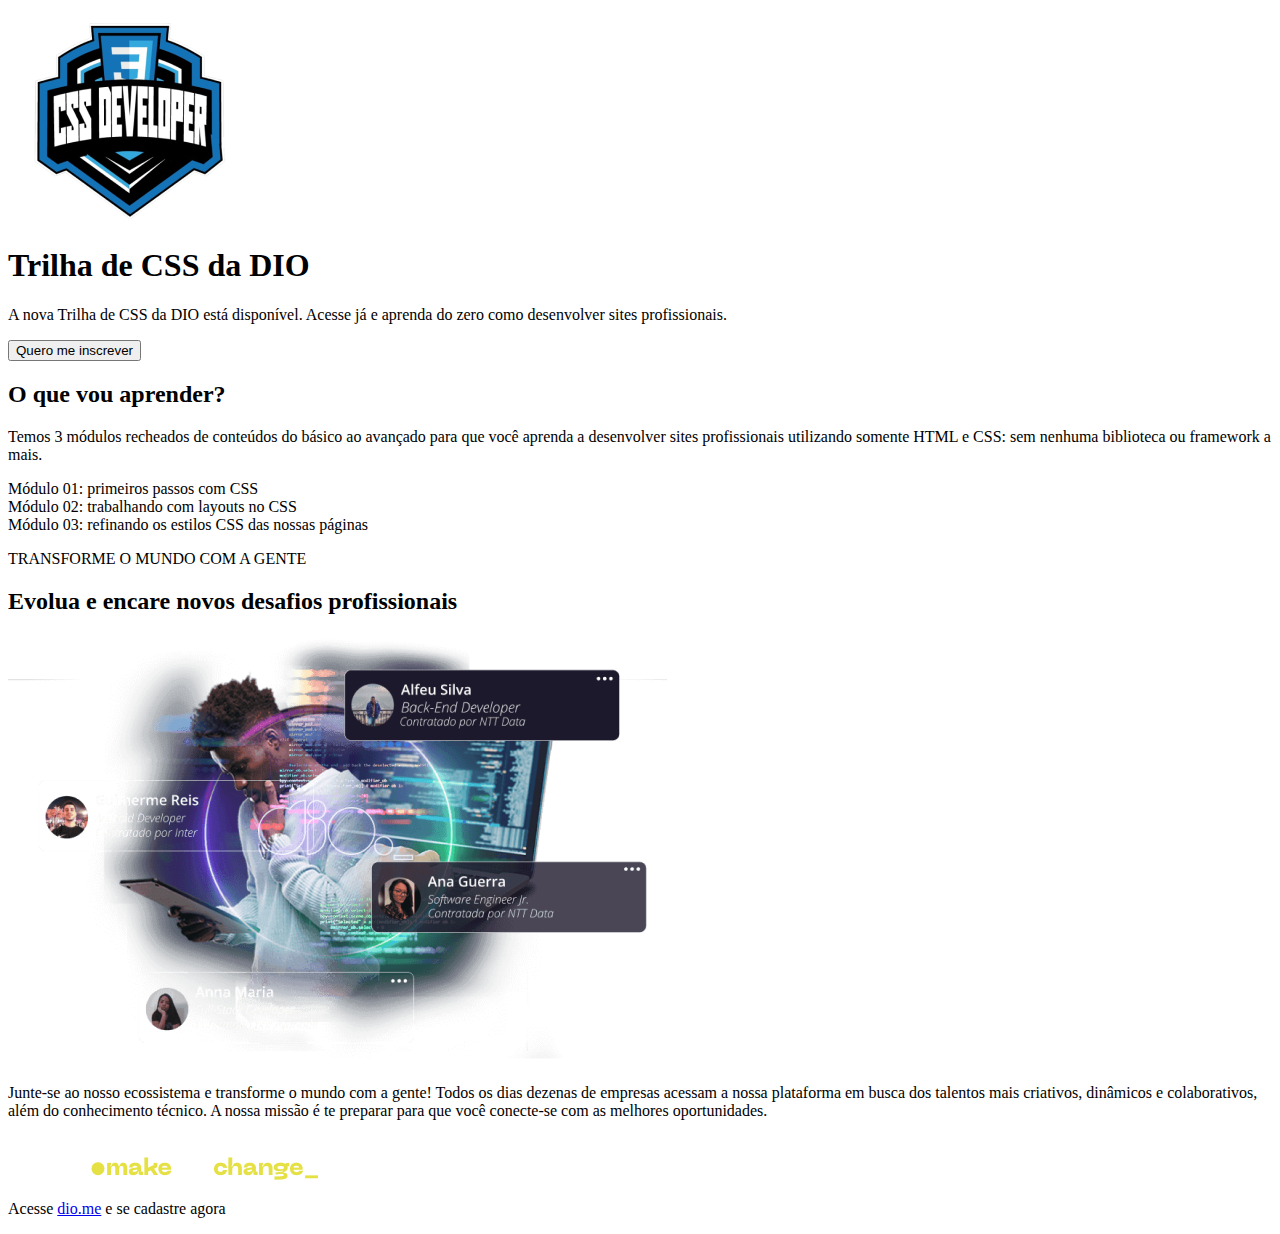
<file: index.html>
<!DOCTYPE html>
<html lang="en">

<head>
    <meta charset="UTF-8">
    <meta http-equiv="X-UA-Compatible" content="IE=edge">
    <meta name="viewport" content="width=device-width, initial-scale=1.0">
    <title>Trilha de CSS - DIO</title>
</head>

<body>
    <header class="banner">
        <div class="banner-content">
            <div class="logo">
                <img src="assets/images/logo.png" title="Logotipo Trilha de CSS DIO" alt="Logotipo Trilha de CSS DIO">
            </div>
            <h1>Trilha de CSS da DIO</h1>
            <p>A nova Trilha de CSS da DIO está disponível. Acesse já e aprenda do zero como desenvolver sites profissionais.</p>
            <button>Quero me inscrever</button>
        </div>
    </header>
    <main>
        <section id="course-content">
            <h2>O que vou aprender?</h2>
            <p>
                Temos 3 módulos recheados de conteúdos do básico ao avançado para que você aprenda a desenvolver sites profissionais utilizando somente HTML e CSS: sem nenhuma biblioteca ou framework a mais.
            </p>
            <div class="modules-list">
                <div class="module">
                    <span>Módulo 01:</span> primeiros passos com CSS
                </div>
                <div class="module">
                    <span>Módulo 02:</span> trabalhando com layouts no CSS
                </div>
                <div class="module">
                    <span>Módulo 03:</span> refinando os estilos CSS das nossas páginas
                </div>
            </div>
        </section>
        <section id="transform-world">
            <p>TRANSFORME O MUNDO COM A GENTE</p>
        </section>
        <section id="professional-challenges">
            <h2>Evolua e encare novos desafios profissionais</h2>
            <img src="assets/images/professional-challenges.png" title="Homem lendo depoimentos em um tablet" alt="Homem lendo depoimentos em um tablet">
            <p>
                Junte-se ao nosso ecossistema e transforme o mundo com a gente! Todos os dias dezenas de empresas acessam a nossa plataforma em busca dos talentos mais criativos, dinâmicos e colaborativos, além do conhecimento técnico. A nossa missão é te preparar para
                que você conecte-se com as melhores oportunidades.
            </p>
        </section>
    </main>
    <footer>
        <img class="dio-logo" src="assets/images/dio-logo.png" title="Logotipo DIO com o texto make the change" alt="Logotipo DIO com o texto make the change">
        <p>Acesse <a href="https://dio.me">dio.me</a> e se cadastre agora</p>
    </footer>
</body>

</html>
</file>
